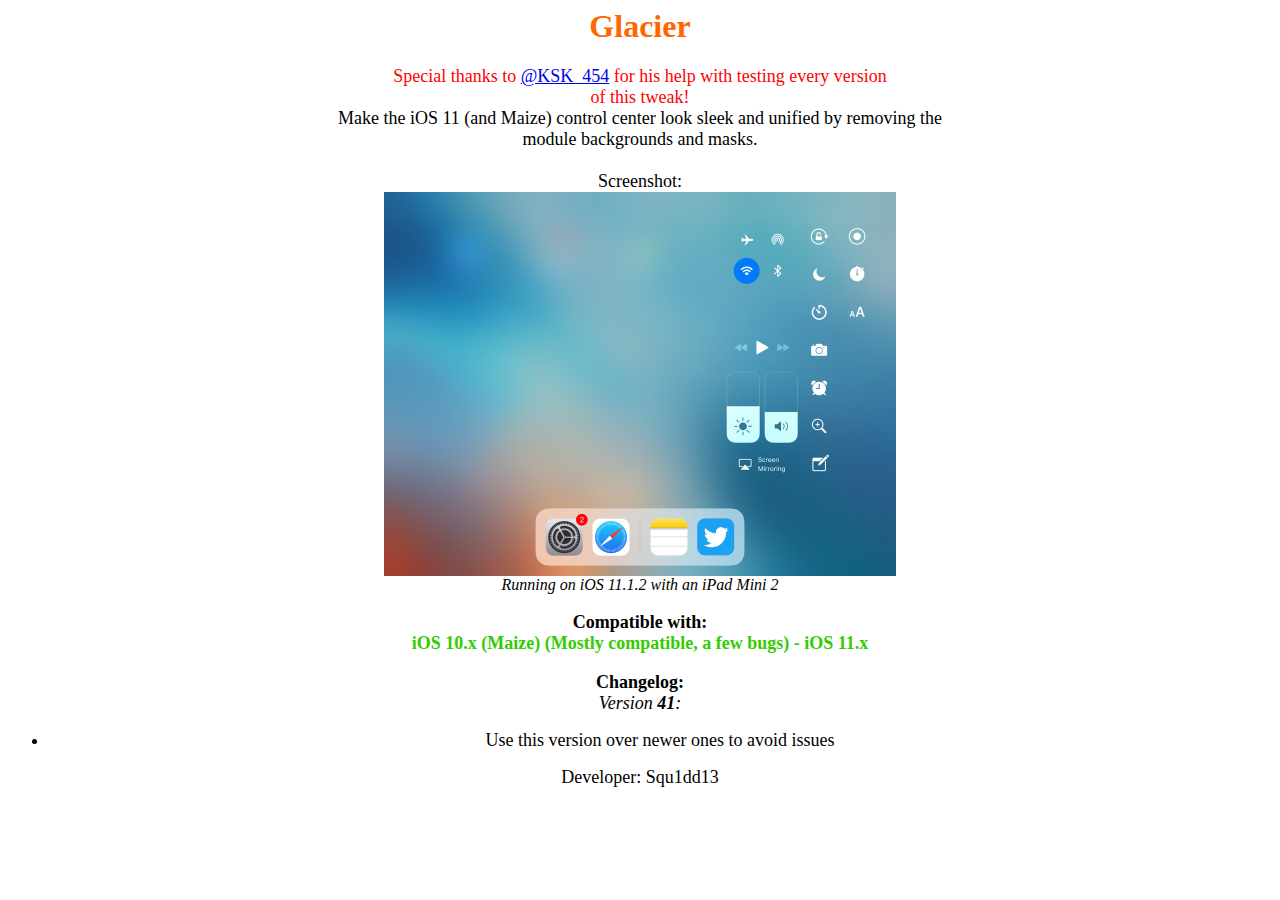
<file: tweaks/glacier.html>
<!DOCTYPE html PUBLIC "-//W3C//DTD HTML 4.01 Transitional//EN">
<html>
  <head>
    <meta http-equiv="content-type" content="text/html; charset=UTF-8">
    <title>tweak</title>
  </head>
  <body>
    <div align="center">
      <h1><font color="#ff6600"><font face="SFNS Display">Glacier</font></font></h1>
      <font face="SFNS Text"><font size="+3"><font size="+1"><font
              color="#ff0000">Special thanks to <font color="#33ff33"><a
                  href="https://twitter.com/ksk_454">@KSK_454</a></font>
              for his help with testing every version<br>
              of this tweak!<br>
            </font></font></font></font><font size="-2"><font size="+1"><font
            face="SFNS Text"><font face="SFNS Display">Make the iOS 11
              (and Maize) control center look sleek and unified by
              removing the<br>
              module backgrounds and masks.<br>
              <br>
            </font></font></font></font> <font size="-2"><font
          size="+1"><font face="SFNS Text"><font face="SFNS Display">Screenshot:</font></font></font></font><br>
      <font size="-2"><font size="+1"><font face="SFNS Text"><b><img
                src="imgs/DbpHKlPWsAA1__M.jpg" alt="Unable to load
                screenshot" width="512" height="384"></b></font></font></font><br>
      <font face="SFNS Display"><i>Running on iOS 11.1.2 with an iPad
          Mini 2</i></font><br>
      <br>
      <font size="-2"><font size="+1"><font face="SFNS Text"><b>Compatible


              with:</b></font></font></font><br>
      <font size="-2"><font size="+1"><font face="SFNS Text"><b><font
                color="#33cc00">iOS 10.x (Maize) (Mostly compatible, a
                few bugs) - iOS 11.x<br>
              </font></b></font></font></font> <br>
      <font size="-2"><font size="+1"><font face="SFNS Text"><b>Changelog:</b></font></font></font><br>
      <font size="-2"><font size="+1"><font face="SFNS Text"><i>Version
              <b>41</b>:</i></font></font></font><br>
      <ul>
        <li><font size="+1"><font face="SFNS Text">Use this version over
              newer ones to avoid issues<br>
            </font></font></li>
      </ul>
    </div>
    <p align="center"><font size="+1"><font face="SFNS Text">Developer:
          Squ1dd13</font></font><br>
    </p>
  </body>
</html>
</file>
